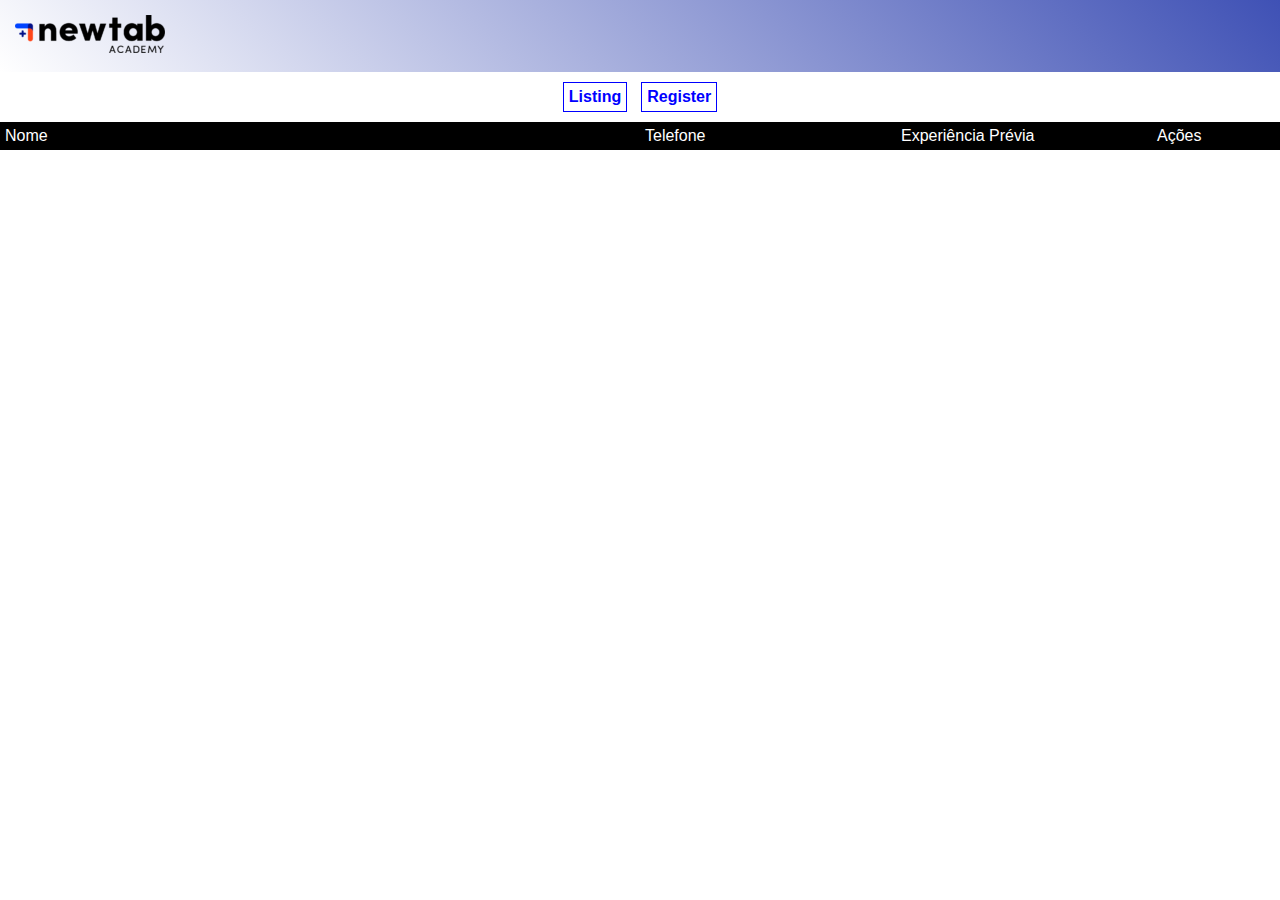
<file: index.html>
<!DOCTYPE html>
<html lang="en">
<head>
    <meta charset="UTF-8">
    <meta http-equiv="X-UA-Compatible" content="IE=edge">
    <meta name="viewport" content="width=device-width, initial-scale=1.0">
    <link rel="stylesheet" href="./acess/css/style.css"/>
    <link rel="stylesheet" href="./acess/css/list.css"/>
    

    <title>Guided project</title>
</head>
<body>
    <header>
        <img src="./acess/img/logoNew.png">
    </header>
    <div id="links">
        <a href="./index.html">Listing</a>
        <a href="./src/form.html">Register</a>
    </div>
<section>
    <table class="lista">
        <tr>
            <td style="width: 50%">
                Nome
            </td>
            <td style="width: 20%;">
                Telefone
            </td>
            <td style="width: 20%;">
                Experiência Prévia
            </td>
            <td style="width: 10%;">
                Ações
            </td>
        </tr>
        
    </table>
</section>
<script src="./acess/js/index.js"></script>
    </body>
   
</html>
</file>
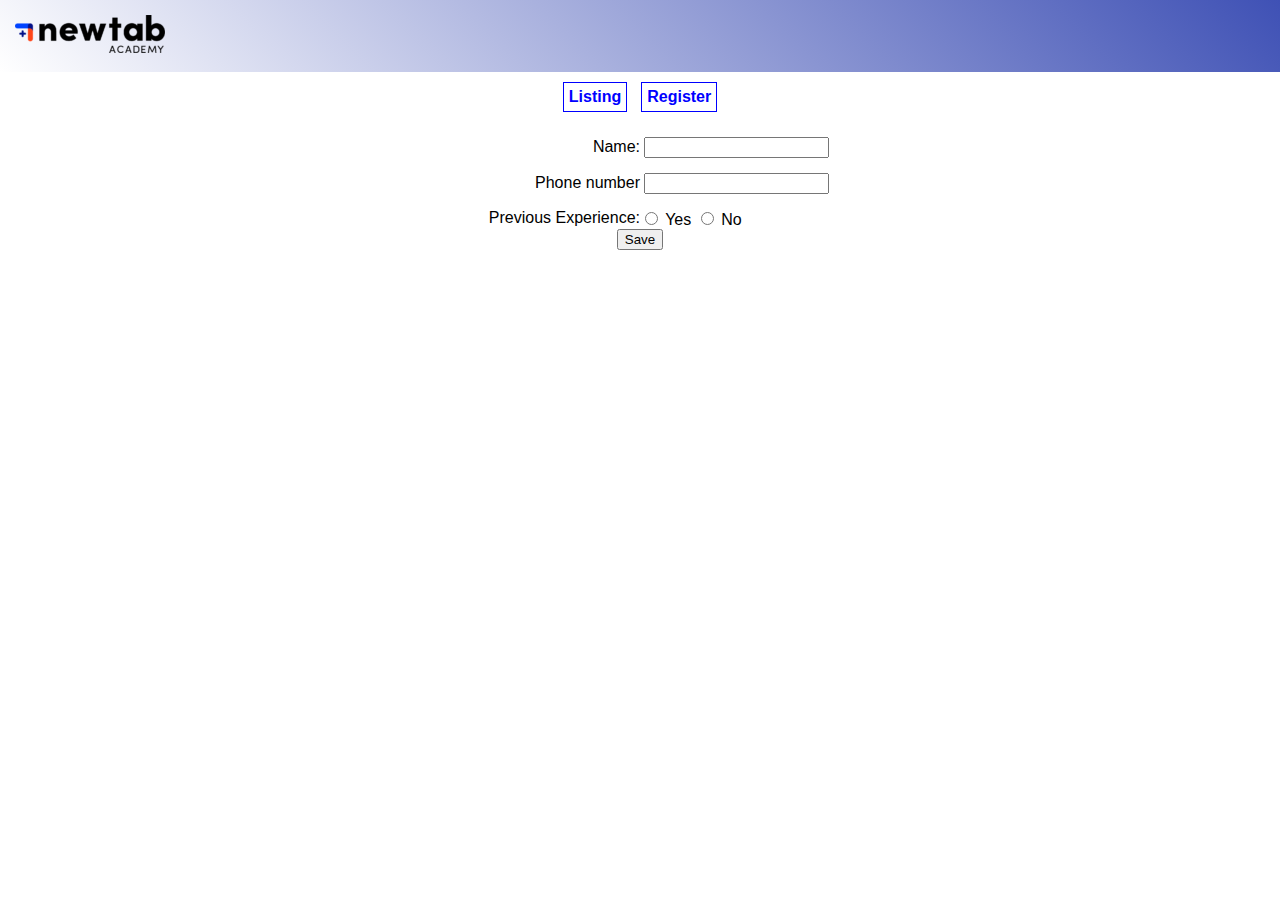
<file: src/form.html>
<!DOCTYPE html>
<html lang="en">
<head>
    <meta charset="UTF-8">
    <meta http-equiv="X-UA-Compatible" content="IE=edge">
    <meta name="viewport" content="width=device-width, initial-scale=1.0">
    <link rel="stylesheet" href="../acess/css/style.css"/>
    <link rel="stylesheet" href="../acess/css/form.css  "/>
    <title>Guided project</title>
</head>
<body>
    <header>
        <img src="../acess/img/logoNew.png">
    </header>
    <div id="links">
        <a id="goHome" href="../index.html">Listing</a>
        <a href="../src/form.html">Register</a>
    </div>
    <section>
        <form class="form" onsubmit="testaFormulario(event);">
            <div class="line-form">
                <label class="big-label" for="name">Name:</label>
                <input name="name" id="name" required type="text"/>
            </div>
            <div class="line-form">
                <label class="big-label for="phone">Phone number</label>
                <input name="phone" id="phone" onkeypress="testaCampoTelefone(event)" onfocus="this.value = '' "  required type="text"/>
            </div>
            <div class="line-form xp-line" style="display: flex;">
                <label class="big-label">Previous Experience:</label>
                <div> 
                <input type="radio" name="xp" id="xp-yes" value="true" /> <label for="xp-yes">Yes</label>
                <input type="radio" name="xp" id="xp-no" value="false" /> <label for="xp-no">No</label>
            </div>
            </div>
                <input type="submit" value="Save" />
        </form>
    </section>
    <script src="../acess/js/form.js"></script>
</body>
</html>
</file>
<file: acess/css/style.css>
body{
    margin: 0px;
    font-family: Arial, Helvetica, sans-serif;

}
header{
    background: linear-gradient(45deg, #fff, #3f51b5);
    padding: 15px;
}

#links{
    display: flex;
    justify-content: center;
    margin: 10px 0px;
}

#links a{
    text-decoration: none;
    font-weight: bold;
    color: blue;
    margin-right: 7px;
    margin-left: 7px;
    border: 1px solid blue;
    padding: 5px;
}
</file>
<file: acess/css/list.css>
.lista{
    width: 100%;
    border-spacing: 0px;
}

.lista tr:nth-child(1) {
    vertical-align: top;
    background-color: black;
    color: white;
}

.lista tr td{
    padding: 5px;
}
</file>
<file: acess/css/form.css>
.form{
    display: flex;
    flex-direction: column;
    justify-content: center;
    align-items: center;
}

.form div{
    width: 100%;
}

.form .big-label{
    width: 50%;
    display: inline-block;
    text-align: right;
}

.form .line-form{
    margin-top: 15px;
}
.xp-line div{
    display: inline-block;
    width: 40%;

}
@media screen and (max-width:419px){
    .form input[type="text"] {
        width: 100%;
    }

.form .big-label{
    width: 100%;
    text-align: center;
}
 
.xp-line{
    flex-direction: column;
}

.xp-line div{
    display: flex;
    width: 100%;
    justify-content: center
};
}
</file>
